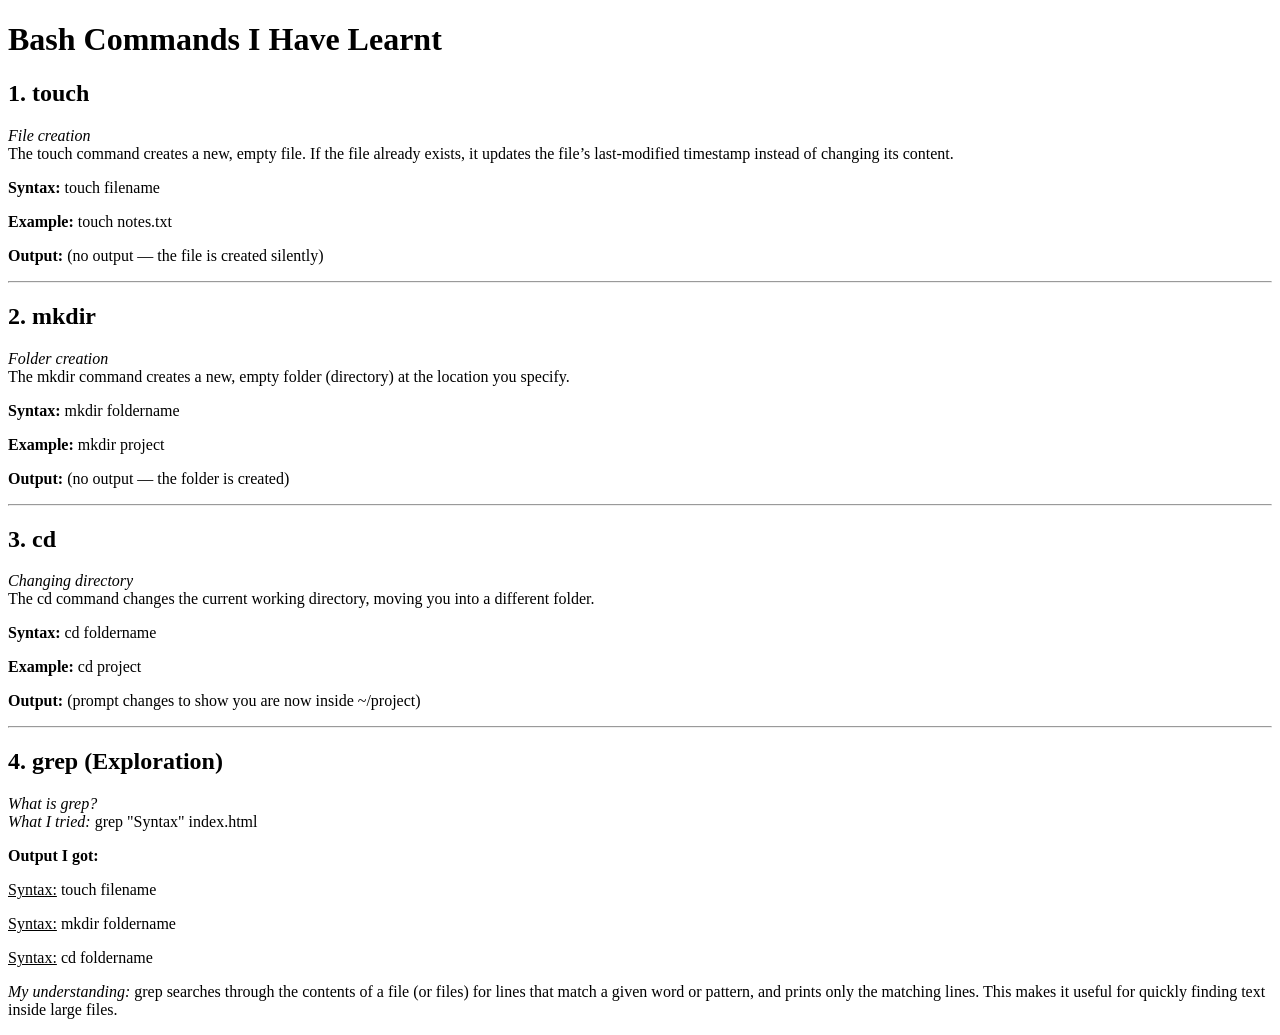
<file: assignment/index.html>
<!DOCTYPE html>
<html>
<head>
    <title>Bash Commands I Have Learnt</title>
</head>
<body>
    <h1>Bash Commands I Have Learnt</h1>

    <!-- touch -->
    <h2>1. touch</h2>
    <p><em>File creation</em><br>
    The touch command creates a new, empty file. 
    If the file already exists, it updates the file’s last-modified timestamp instead of changing its content.</p>
    <p><strong>Syntax:</strong> touch filename</p>
    <p><strong>Example:</strong> touch notes.txt</p>
    <p><strong>Output:</strong> (no output — the file is created silently)</p>

    <hr>

    <!-- mkdir -->
    <h2>2. mkdir</h2>
    <p><em>Folder creation</em><br>
    The mkdir command creates a new, empty folder (directory) at the location you specify.</p>
    <p><strong>Syntax:</strong> mkdir foldername</p>
    <p><strong>Example:</strong> mkdir project</p>
    <p><strong>Output:</strong> (no output — the folder is created)</p>

    <hr>

    <!-- cd -->
    <h2>3. cd</h2>
    <p><em>Changing directory</em><br>
    The cd command changes the current working directory, moving you into a different folder.</p>
    <p><strong>Syntax:</strong> cd foldername</p>
    <p><strong>Example:</strong> cd project</p>
    <p><strong>Output:</strong> (prompt changes to show you are now inside ~/project)</p>

    <hr>

    <!-- grep -->
    <h2>4. grep (Exploration)</h2>
    <p><em>What is grep?</em><br>
    <em>What I tried:</em> grep "Syntax" index.html</p>

    <p><strong>Output I got:</strong></p>
    <p><u>Syntax:</u> touch filename</p>
    <p><u>Syntax:</u> mkdir foldername</p>
    <p><u>Syntax:</u> cd foldername</p>

    <p><em>My understanding:</em> grep searches through the contents of a file (or files) for lines that match a given word or pattern, and prints only the matching lines. 
    This makes it useful for quickly finding text inside large files.</p>
</body>
</html>
</file>
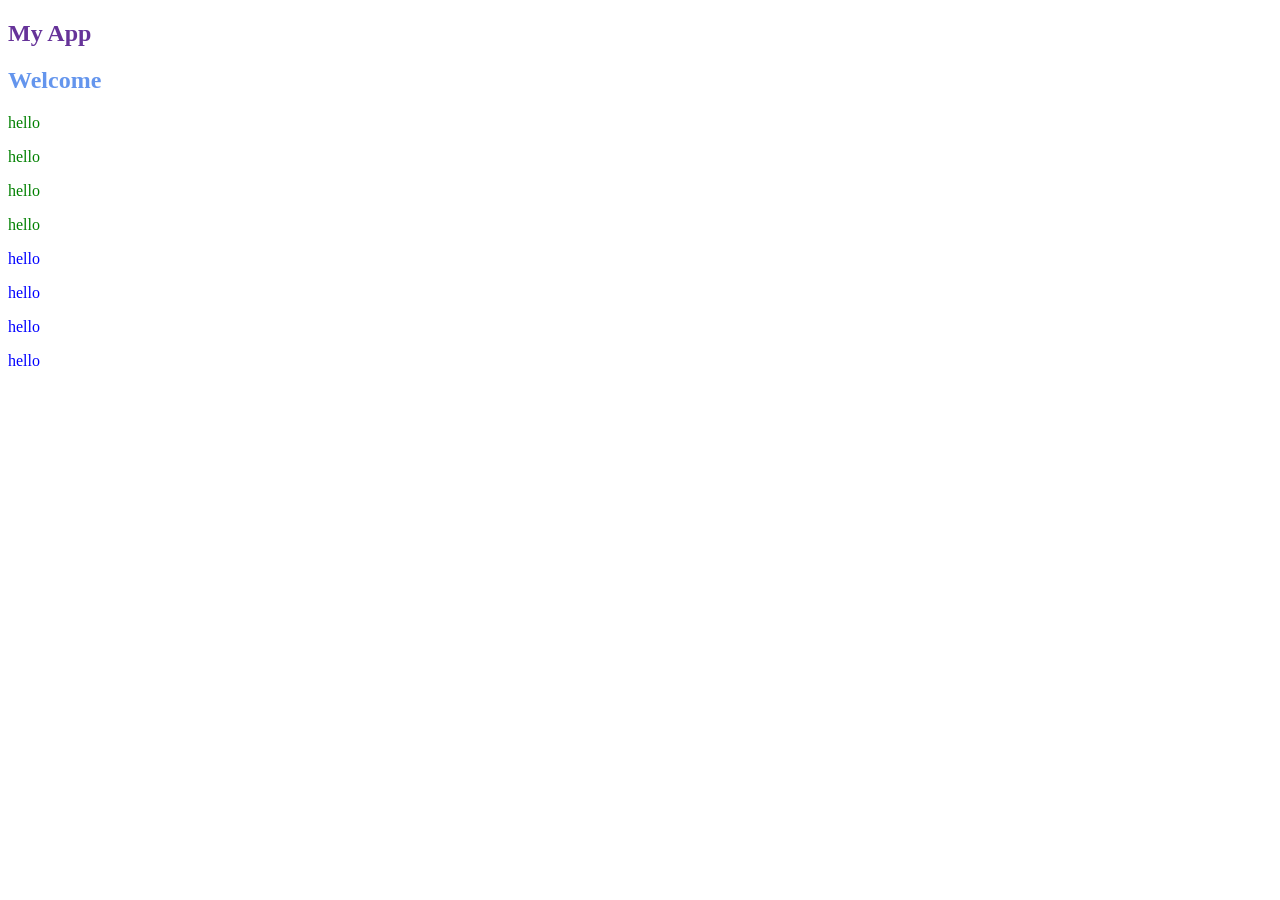
<file: CSS/CLASS 1/index.html>
<!DOCTYPE html>
<html lang="en">
<head>
    <meta charset="UTF-8">
    <meta name="viewport" content="width=device-width, initial-scale=1.0">
    <title>Document</title>
    <style>
        h2{
            color:rebeccapurple
        }
        p{
            color:green
        }
        .special-text{
            color:blue
        }
        
        #title{
            color:cornflowerblue
        }
    </style>
</head>
<body>
    <h2>My App</h2>
    <h2 id="title">Welcome</h2>
    <p> hello </p>
    <p> hello </p>
    <p> hello </p>
    <p> hello </p>
    <p class="special-text"> hello </p>
    <p class="special-text"> hello </p>
    <p class="special-text"> hello </p>
    <p class="special-text"> hello </p>
    </p>
</body>
</html>
</file>
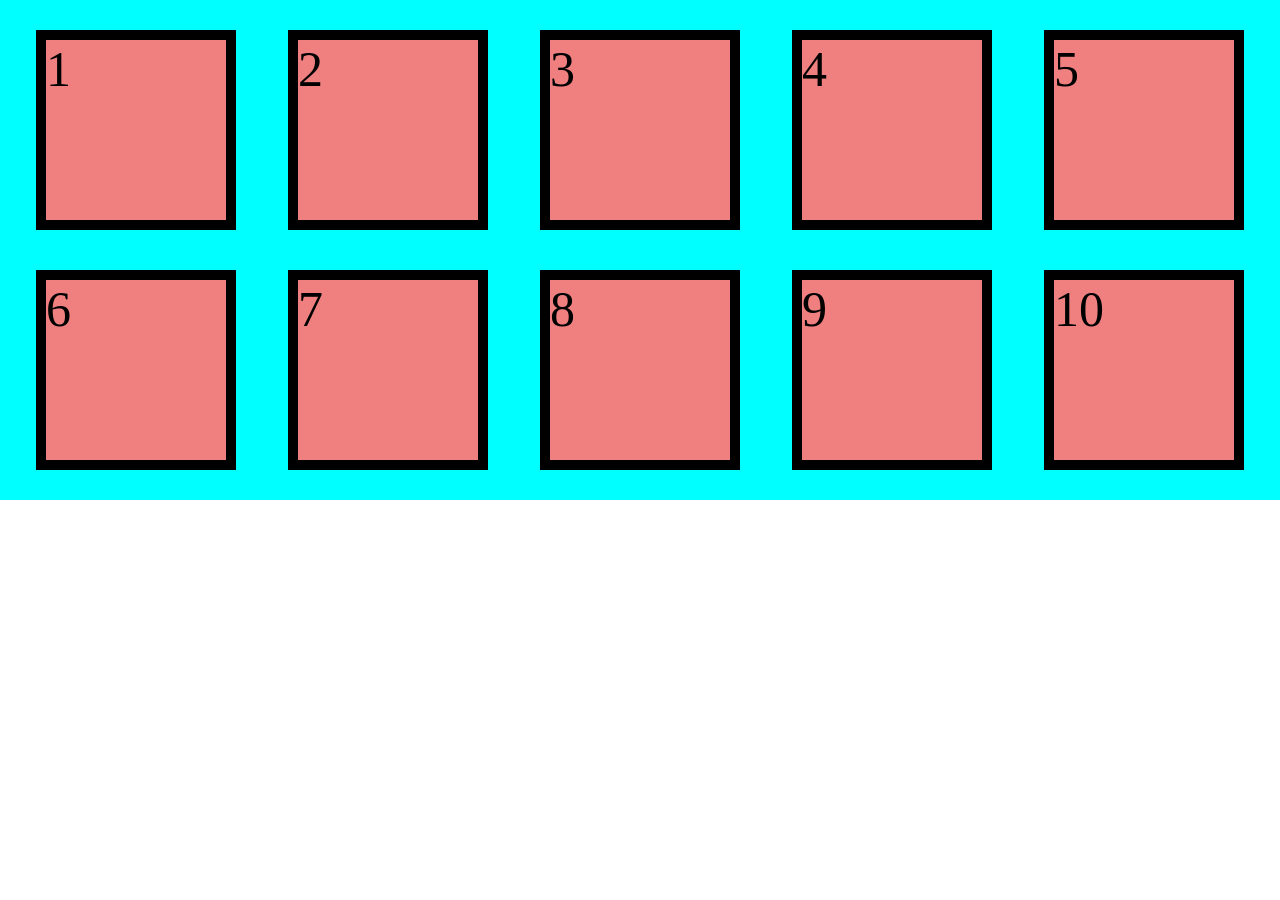
<file: CSS/Class(something)/index.html>
<!DOCTYPE html>
<html lang="en">
<head>
    <meta charset="UTF-8">
    <meta name="viewport" content="width=device-width, initial-scale=1.0">
    <title>Document</title>
    <link rel="stylesheet" href="style.css">
</head>
<body>
    <div class="parent">
        <div class="child">1</div>
        <div class="child">2</div>
        <div class="child">3</div>
        <div class="child">4</div>
        <div class="child">5</div>
        <div class="child">6</div>
        <div class="child">7</div>
        <div class="child">8</div>
        <div class="child">9</div>
        <div class="child">10</div>
    </div>
</body>
</html>
</file>
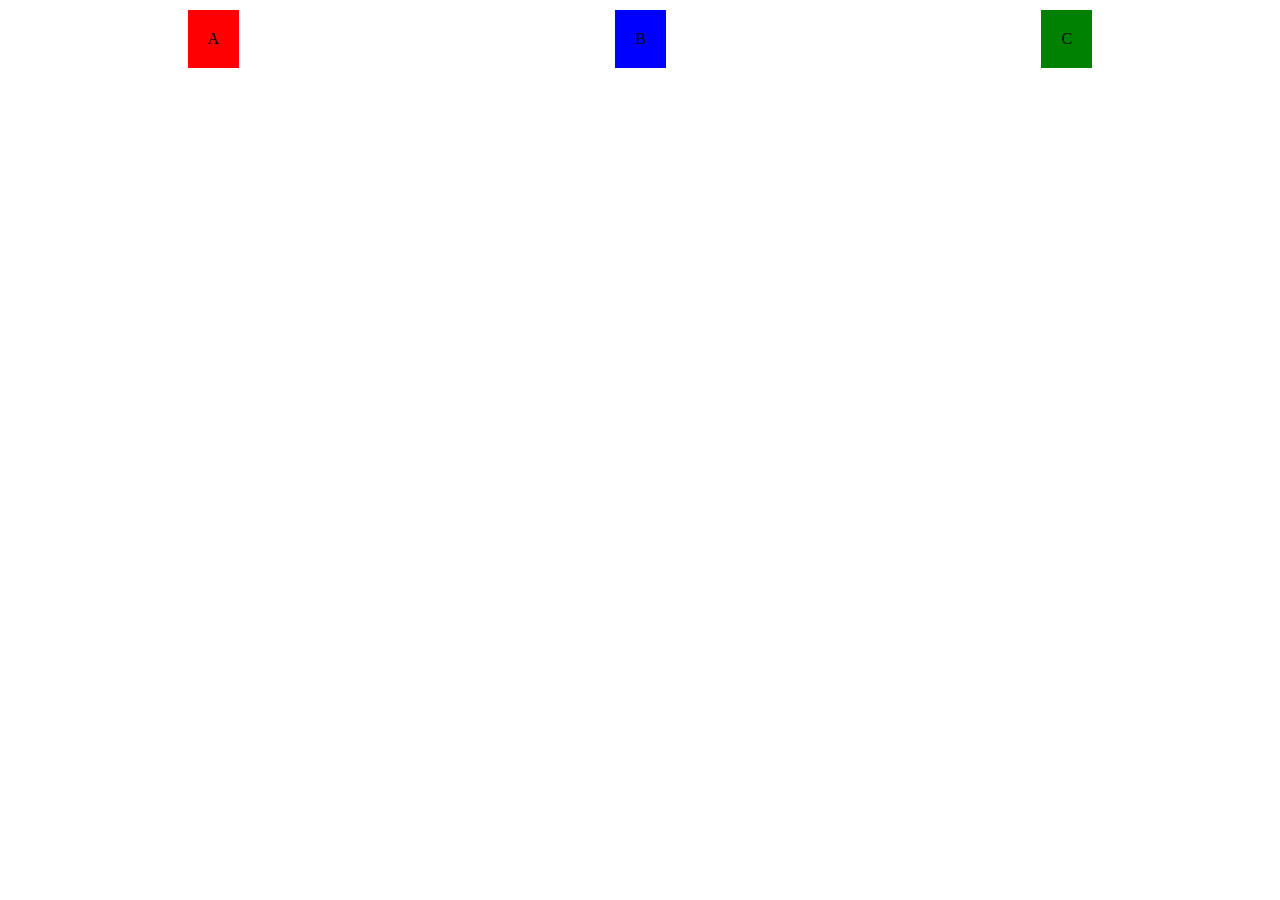
<file: flex-box/flex-box.html>
<!DOCTYPE html>
<html lang="en">
<head>
    <meta charset="UTF-8">
    <meta name="viewport" content="width=device-width, initial-scale=1.0">
    <title>Document</title>
    <link rel="stylesheet" href="./flex-box.css">
</head>
<body>
    <div class='container'>
        <div class='block-1'>A</div>
        <div class='block-2'>B</div>
        <div class='block-3'>C</div>
    </div>
</body>
</html>
</file>
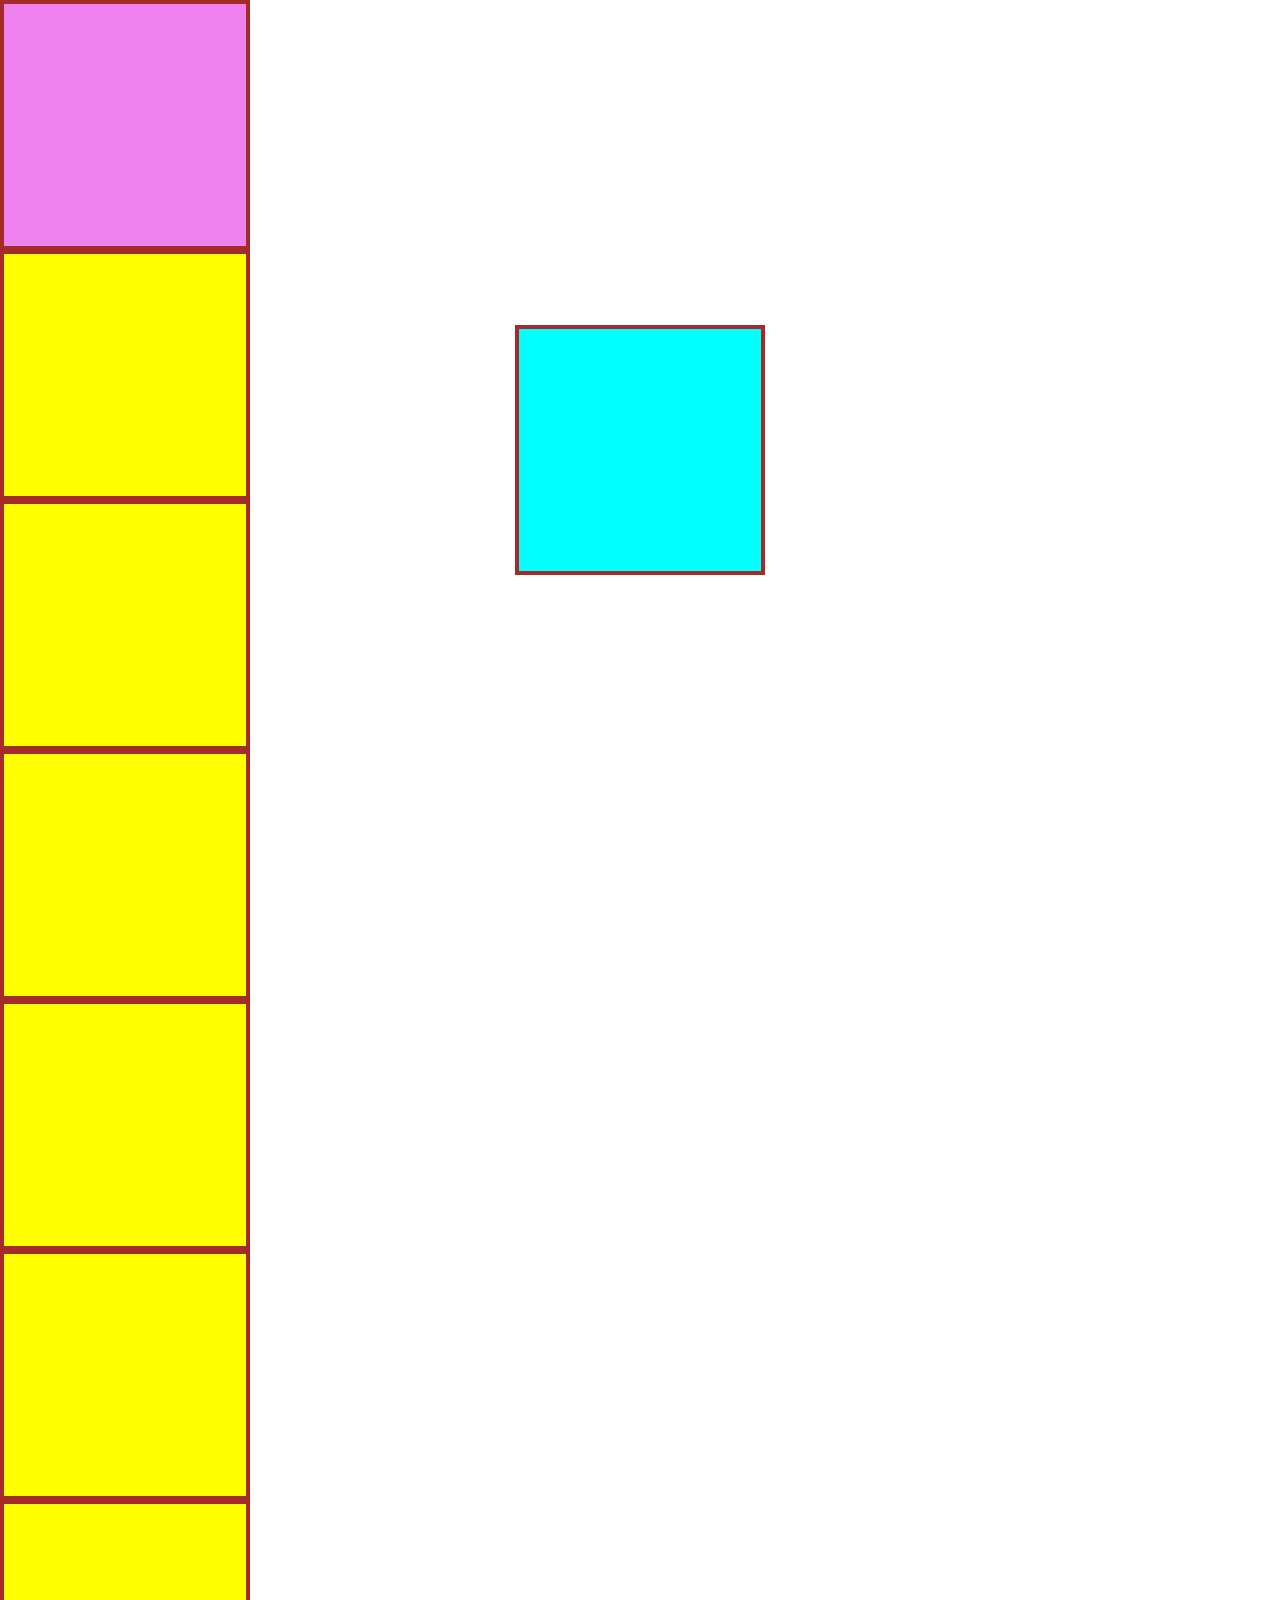
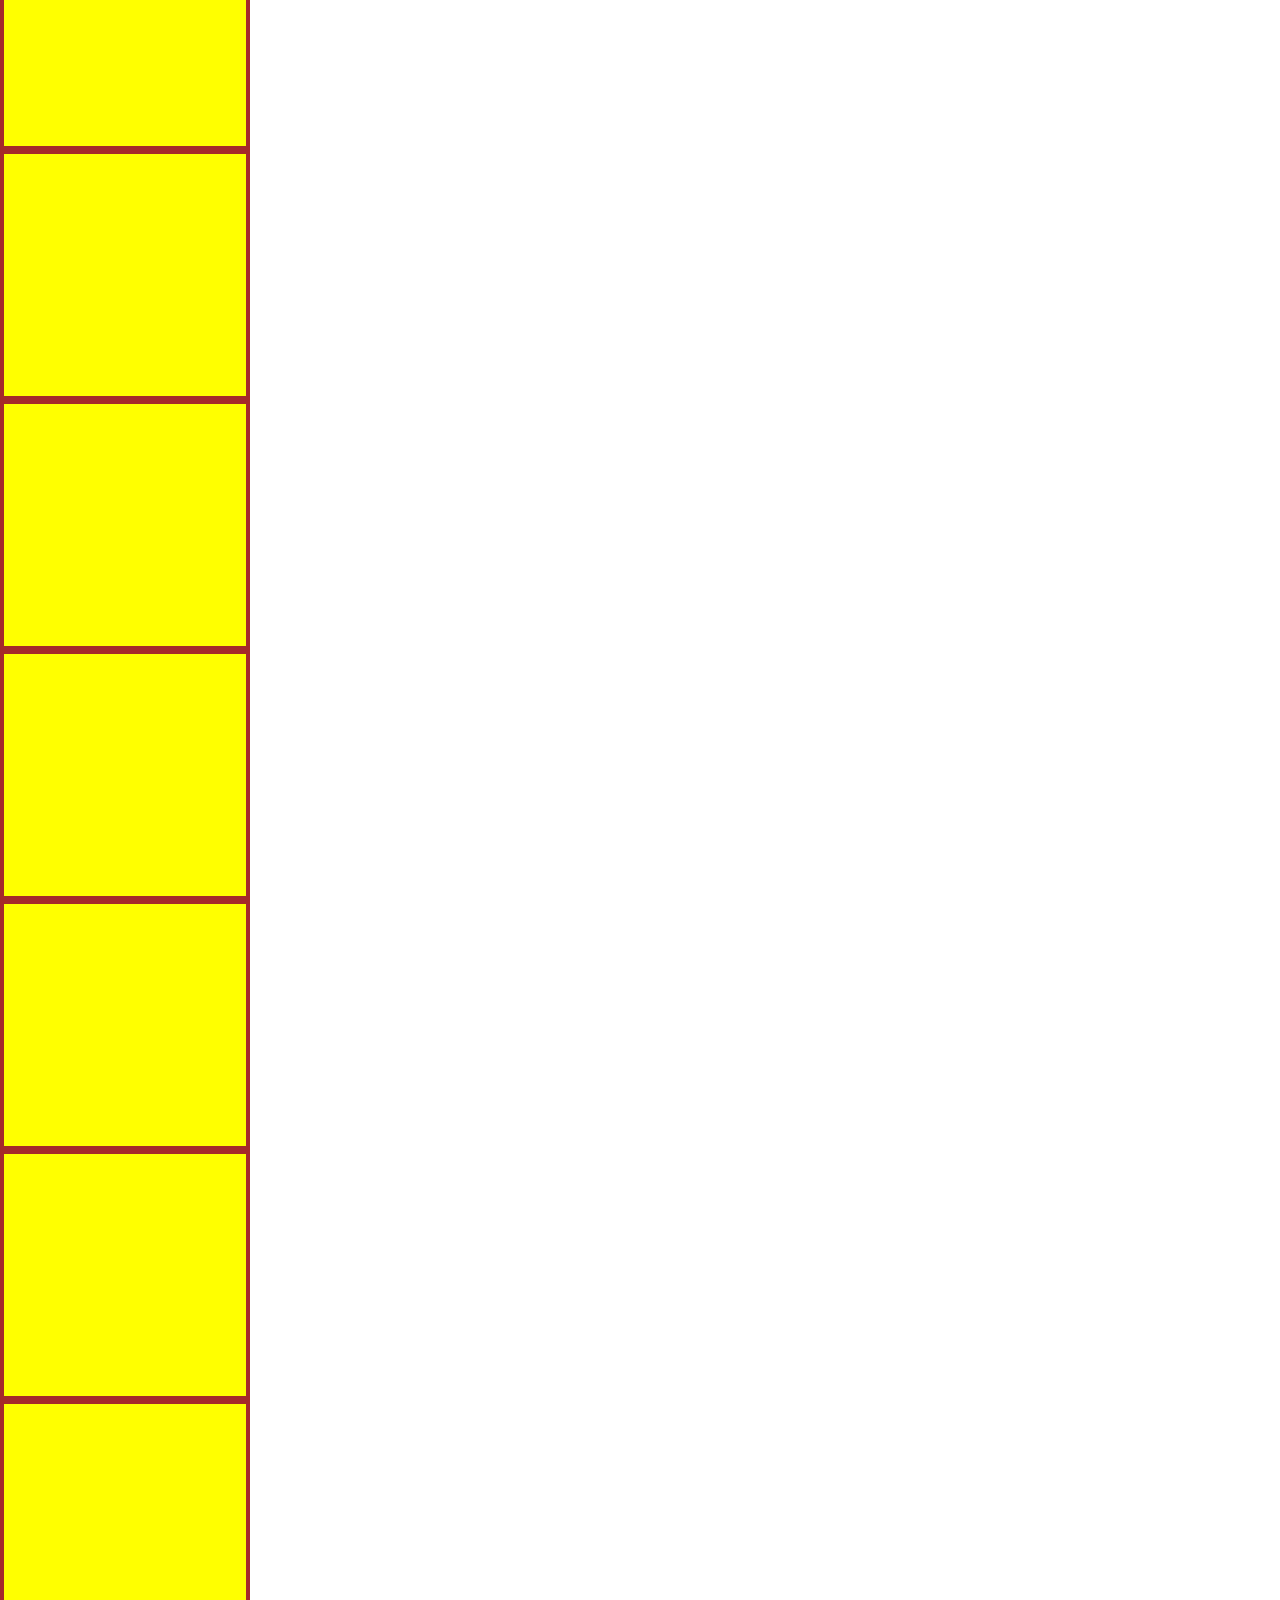
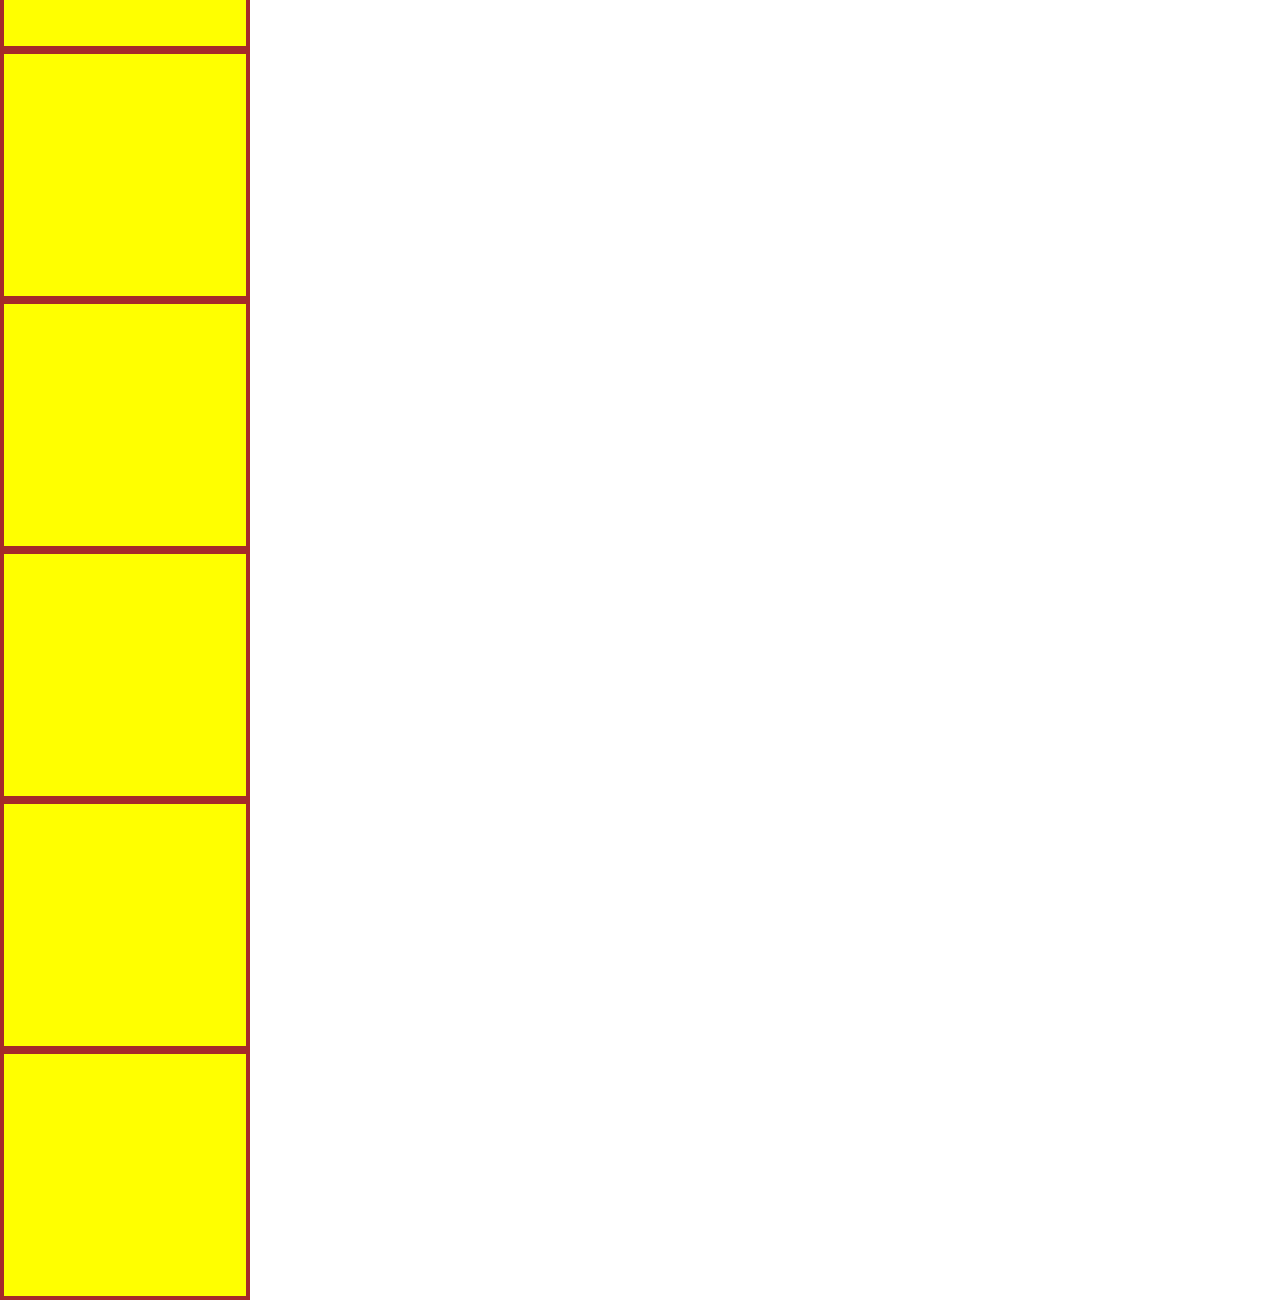
<file: positions/positions-absolute.html>
<!DOCTYPE html>
<html lang="en">
<head>
    <meta charset="UTF-8">
    <meta name="viewport" content="width=device-width, initial-scale=1.0">
    <title>Document</title>
    <link rel="stylesheet" href="positions-absolute.css">
</head>

<body id=" body">
    <div class="item-1"></div>
    <div class="item-2"></div>
    <div class="item-3"></div>
    <div class="item-3"></div>
    <div class="item-3"></div>
    <div class="item-3"></div>
    <div class="item-3"></div>
    <div class="item-3"></div>
    <div class="item-3"></div>
    <div class="item-3"></div>
    <div class="item-3"></div>
    <div class="item-3"></div>
    <div class="item-3"></div>
    <div class="item-3"></div>
    <div class="item-3"></div>
    <div class="item-3"></div>
    <div class="item-3"></div>
    <div class="item-3"></div>
    <div class="item-3"></div>

</body>
</html>
</file>
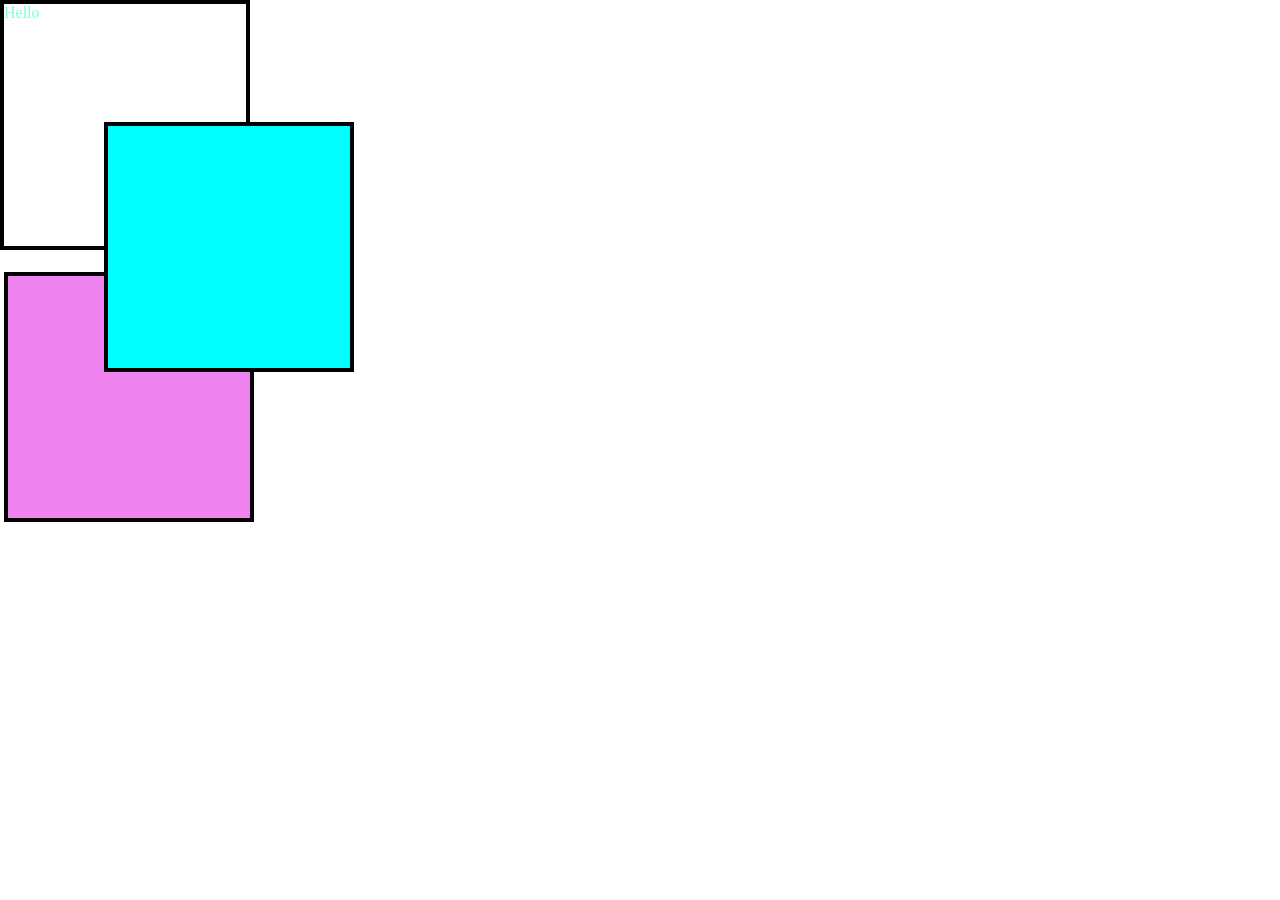
<file: positions/positions-relative.html>
<!DOCTYPE html>
<html lang="en">
<head>
    <meta charset="UTF-8">
    <meta name="viewport" content="width=device-width, initial-scale=1.0">
    <title>Document</title>
    <link rel="stylesheet" href="positions-relative.css">
</head>

<body>
    <div class="parent">Hello
        <div class="item-1"></div>
        <div class="item-2"></div>
    </div>
</body>
</html>
</file>
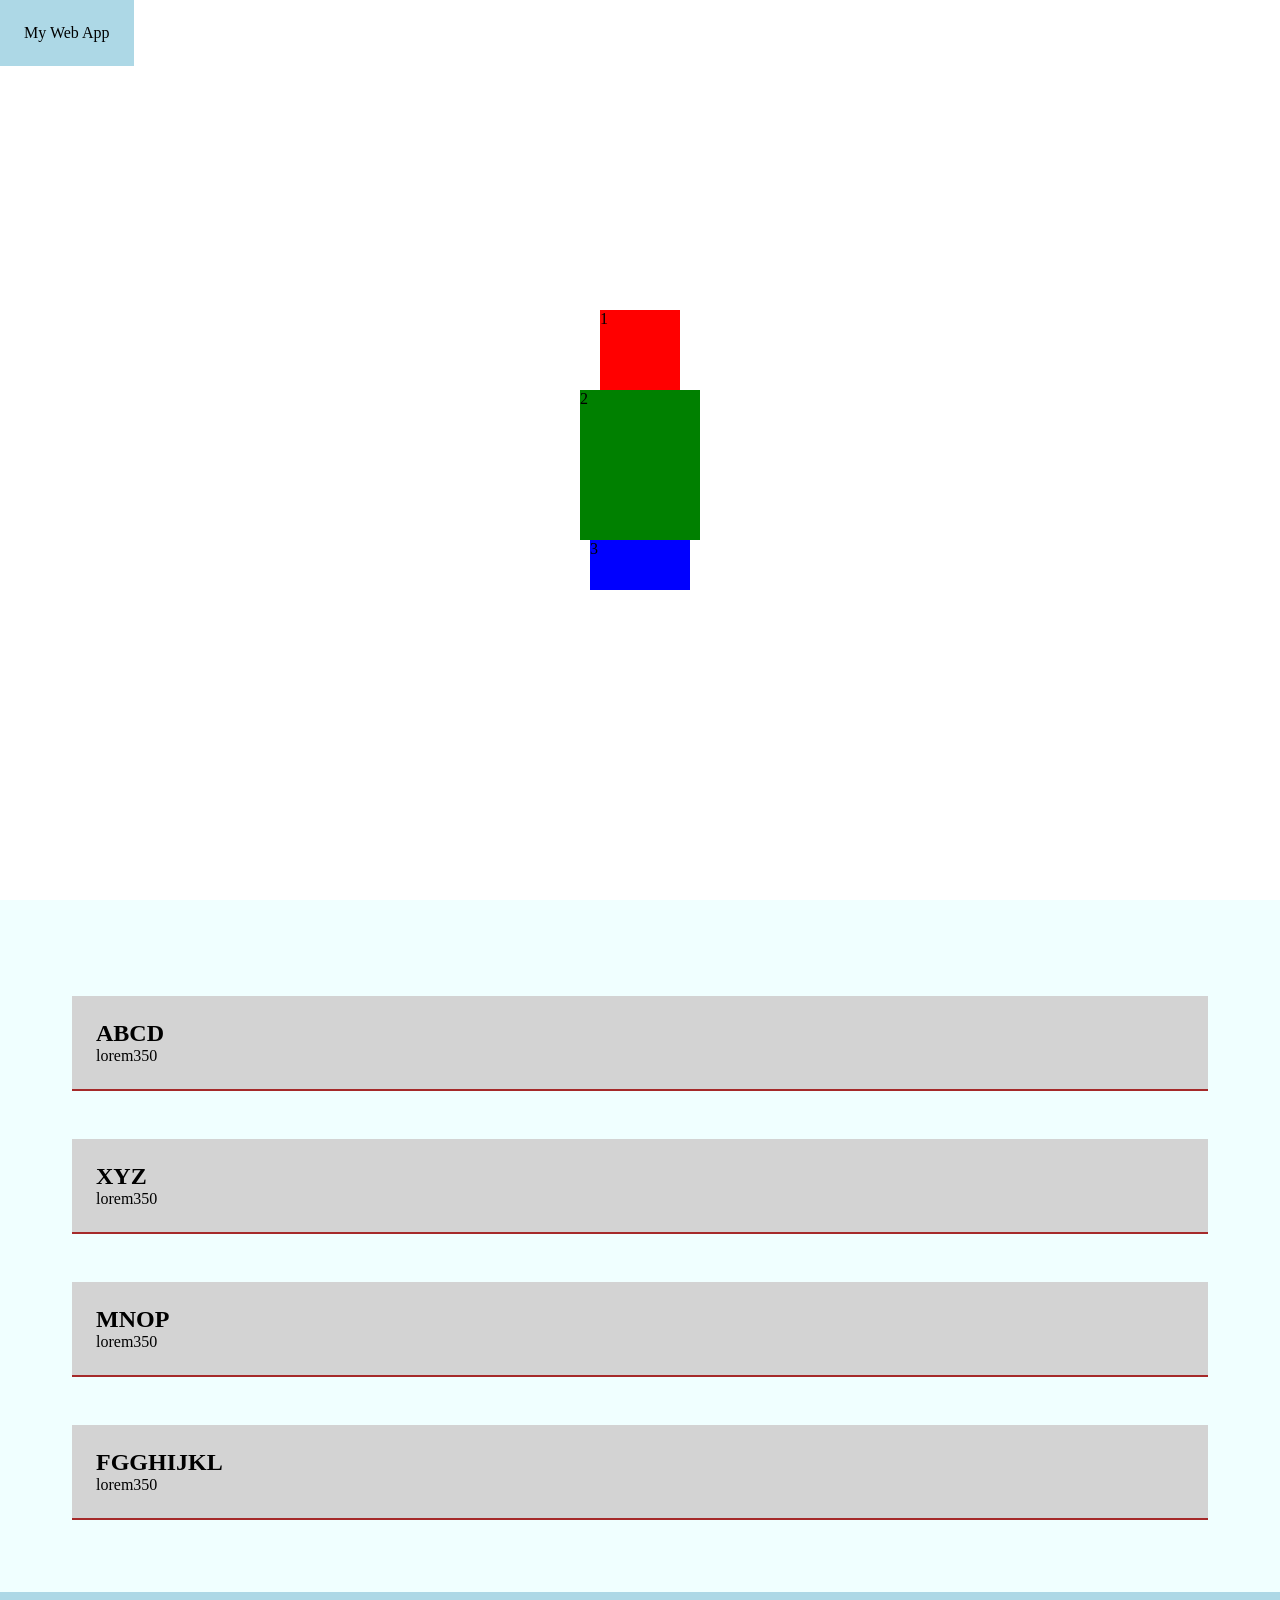
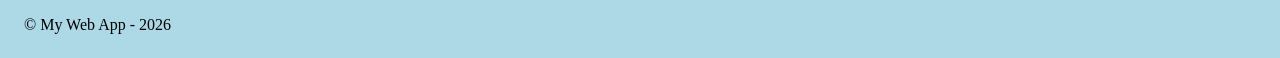
<file: practice/fixed-nav.html>
<!DOCTYPE html>
<html lang="en">
<head>
    <meta charset="UTF-8">
    <meta name="viewport" content="width=device-width, initial-scale=1.0">
    <title>Document</title>
    <link rel="stylesheet" href="fixed-nav.css">
</head>
<body>
    <div class="container">
        <div class="box box1">1</div>
        <div class="box box2">2</div>
        <div class="box box3">3</div>
    </div>
     <nav>My Web App</nav>
    <main>
        <article>
            <h2>ABCD</h2>
            <p>lorem350</p>
        </article>
        <article>
            <h2>XYZ</h2>
            <p>lorem350</p>
        </article>
        <article>
            <h2>MNOP</h2>
            <p>lorem350</p>
        </article>
        <article>
            <h2>FGGHIJKL</h2>
            <p>lorem350</p>
        </article>
    </main>
    <footer>
        &copy; My Web App - 2026
    </footer>
</body>
</html>
</file>
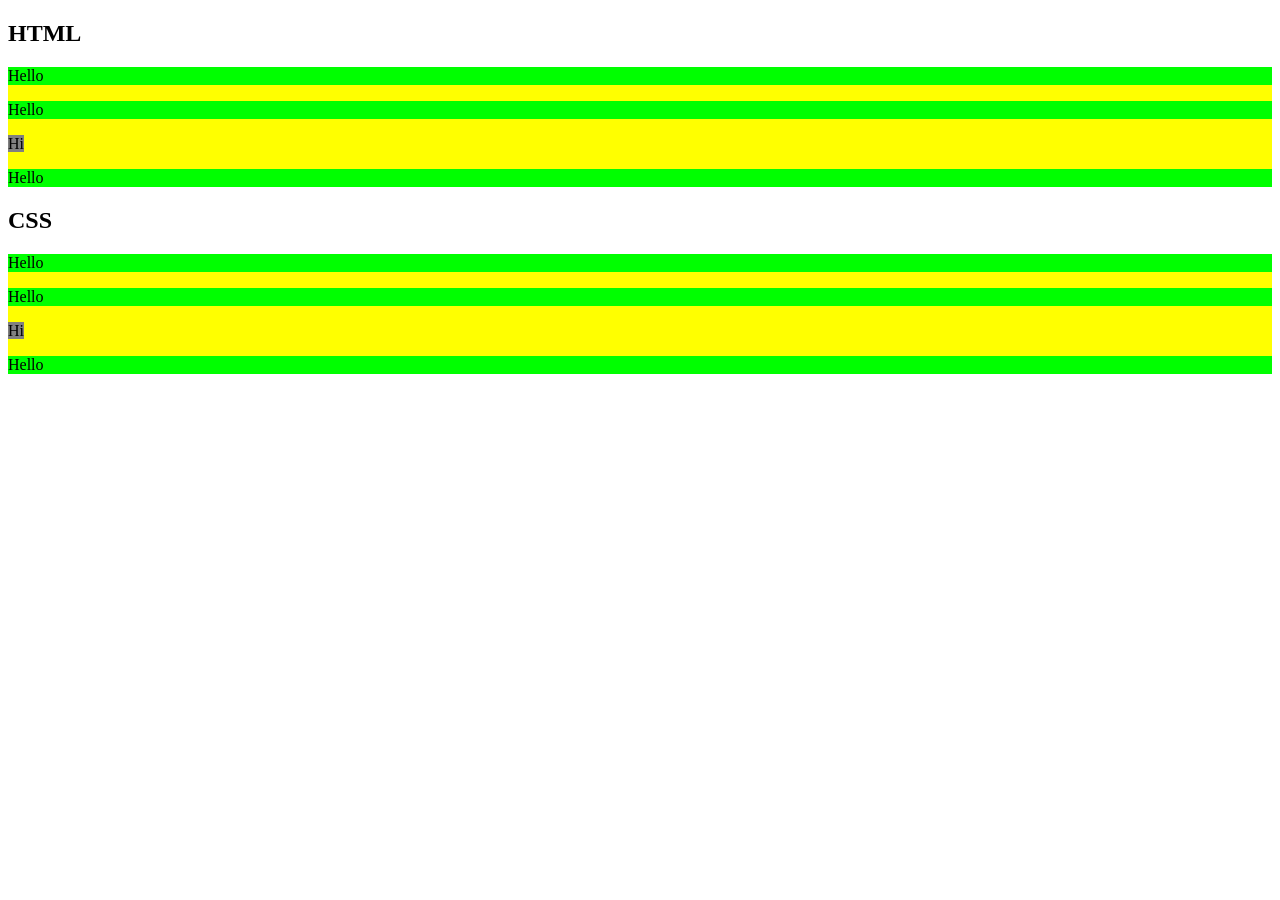
<file: CSS/CLASS 1/block-inline.html>
<!DOCTYPE html>
<html lang="en">
<head>
    <meta charset="UTF-8">
    <meta name="viewport" content="width=device-width, initial-scale=1.0">
    <title>Document</title>
    <link rel="stylesheet" href="./block-inline.css">
</head>
<body>
    <h2>HTML</h2>
    <div>
        <p>Hello</p>
        <p>Hello</p>
        <span>Hi</span>
        <p>Hello</p>
    </div>

    <h2>CSS</h2>
    <div>
        <p>Hello</p>
        <p>Hello</p>
        <span>Hi</span>
        <p>Hello</p>
    </div>
</body>
</html>
</file>
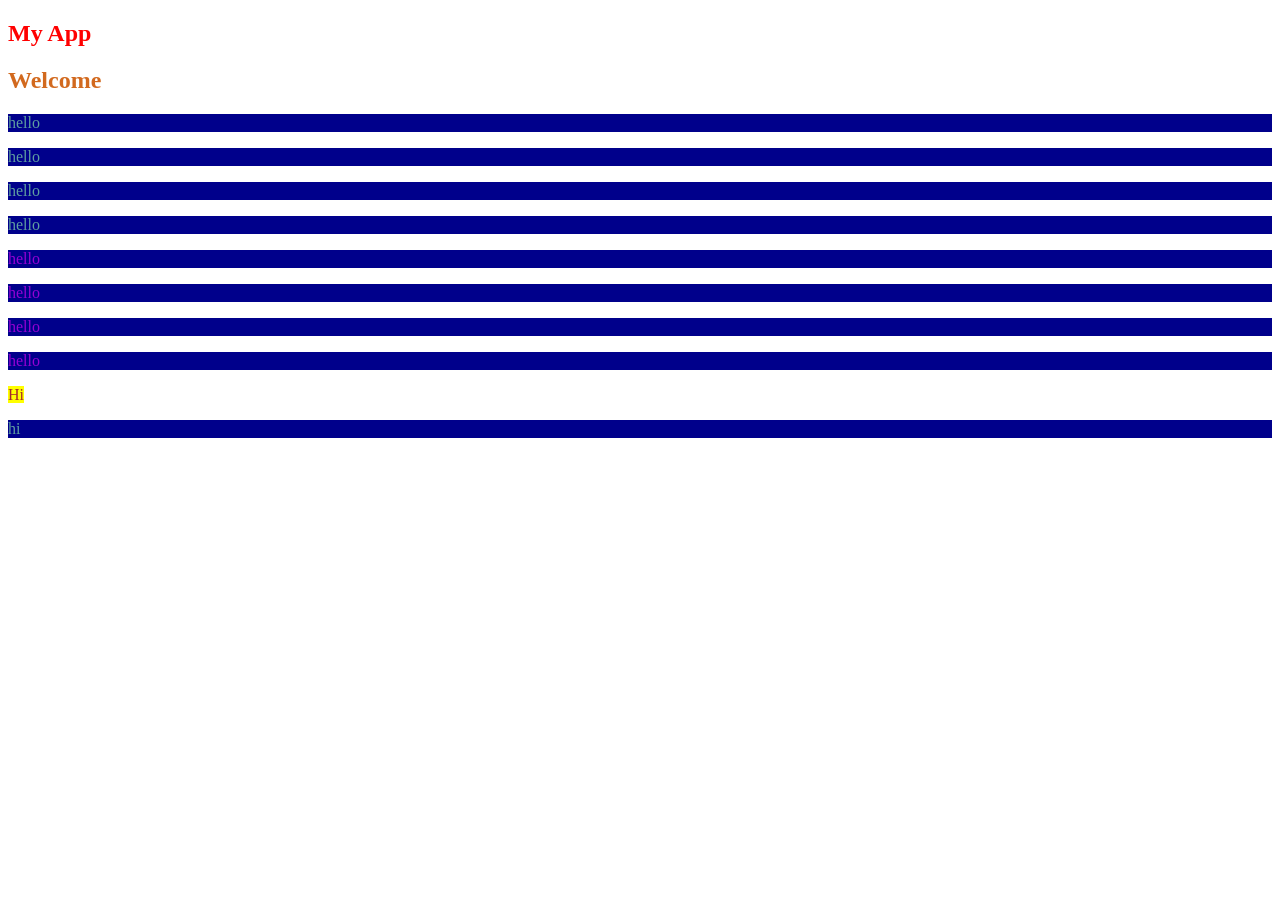
<file: CSS/CLASS 1/external-css.html>
<!DOCTYPE html>
<html lang="en">
<head>
    <meta charset="UTF-8">
    <meta name="viewport" content="width=device-width, initial-scale=1.0">
    <title>Document</title>
    <link rel="stylesheet" href="./style.css">
</head>
<body>
     <h2>My App</h2>
    <h2 id="title">Welcome</h2>
    <p> hello </p>
    <p> hello </p>
    <p> hello </p>
    <p> hello </p>
    <p class="special-text"> hello </p>
    <p class="special-text"> hello </p>
    <p class="special-text"> hello </p>
    <p class="special-text"> hello </p>
    </p>
    <span>Hi</span>
    <p>hi</p>
</body>
</html>
</file>
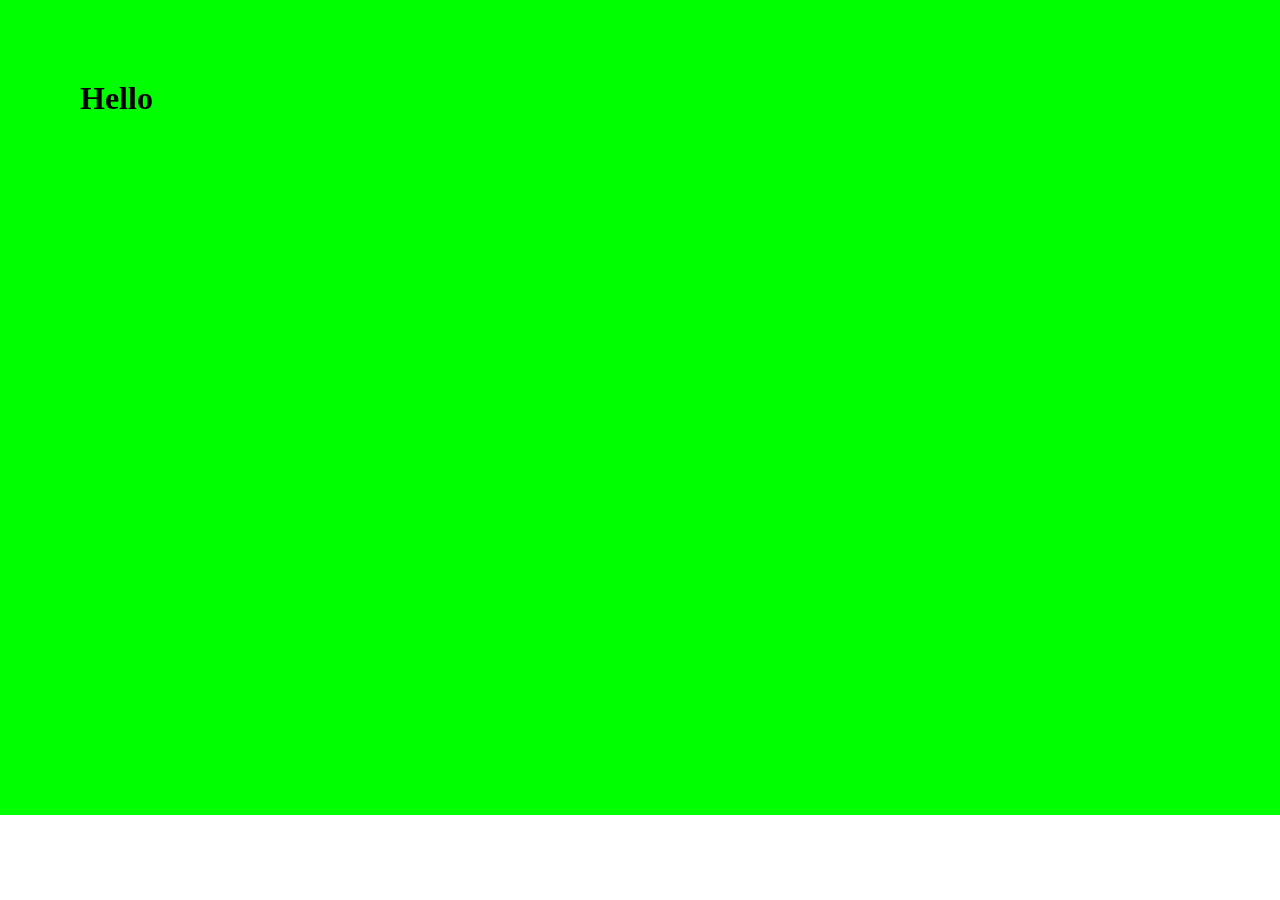
<file: CSS/class 4/abc.html>
<!DOCTYPE html>
<html lang="en">
<head>
    <meta charset="UTF-8">
    <meta name="viewport" content="width=device-width, initial-scale=1.0">
    <title>Document</title>
    <link rel="stylesheet" href="./abc.css">
</head>
<body>
    <div>
        <h1>Hello</h1>
    </div>
</body>
</html>
</file>
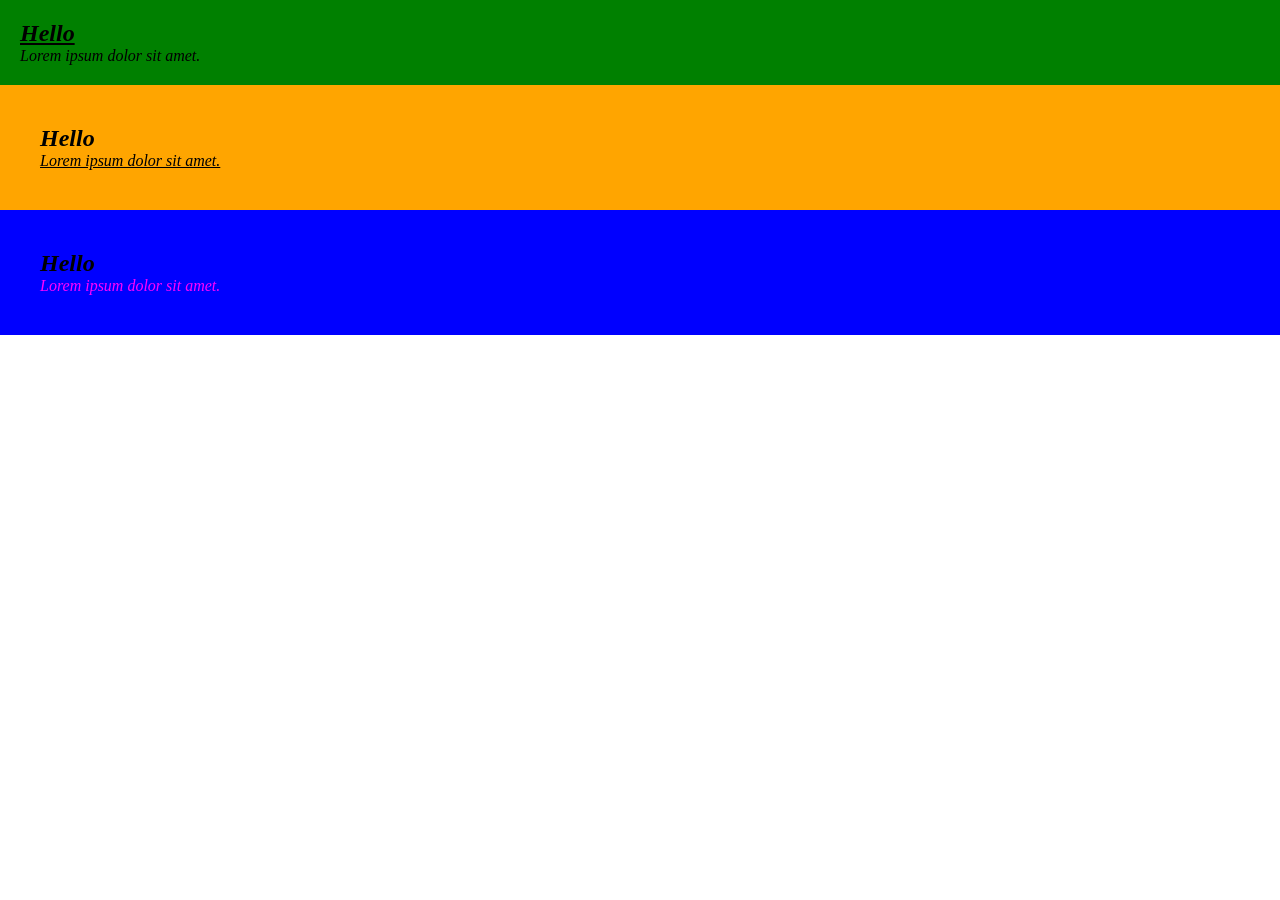
<file: CSS/class 4/selectors.html>
<!DOCTYPE html>
<html lang="en">
<head>
    <meta charset="UTF-8">
    <meta name="viewport" content="width=device-width, initial-scale=1.0">
    <title>Document</title>
    <link rel="stylesheet" href="./selectors.css">
</head>
<body>
    <div class="card bg-green">
        <h2 class="text-underline">Hello</h2>
        <p>Lorem ipsum dolor sit amet.</p>
    </div>
    <div class="card big">
        <h2>Hello</h2>
        <p class="text-underline">Lorem ipsum dolor sit amet.</p></div>
    <div class="big bg-green">
        <h2>Hello</h2>
        <p id="ok">Lorem ipsum dolor sit amet.</p>
    </div>
</body>
</html>
</file>
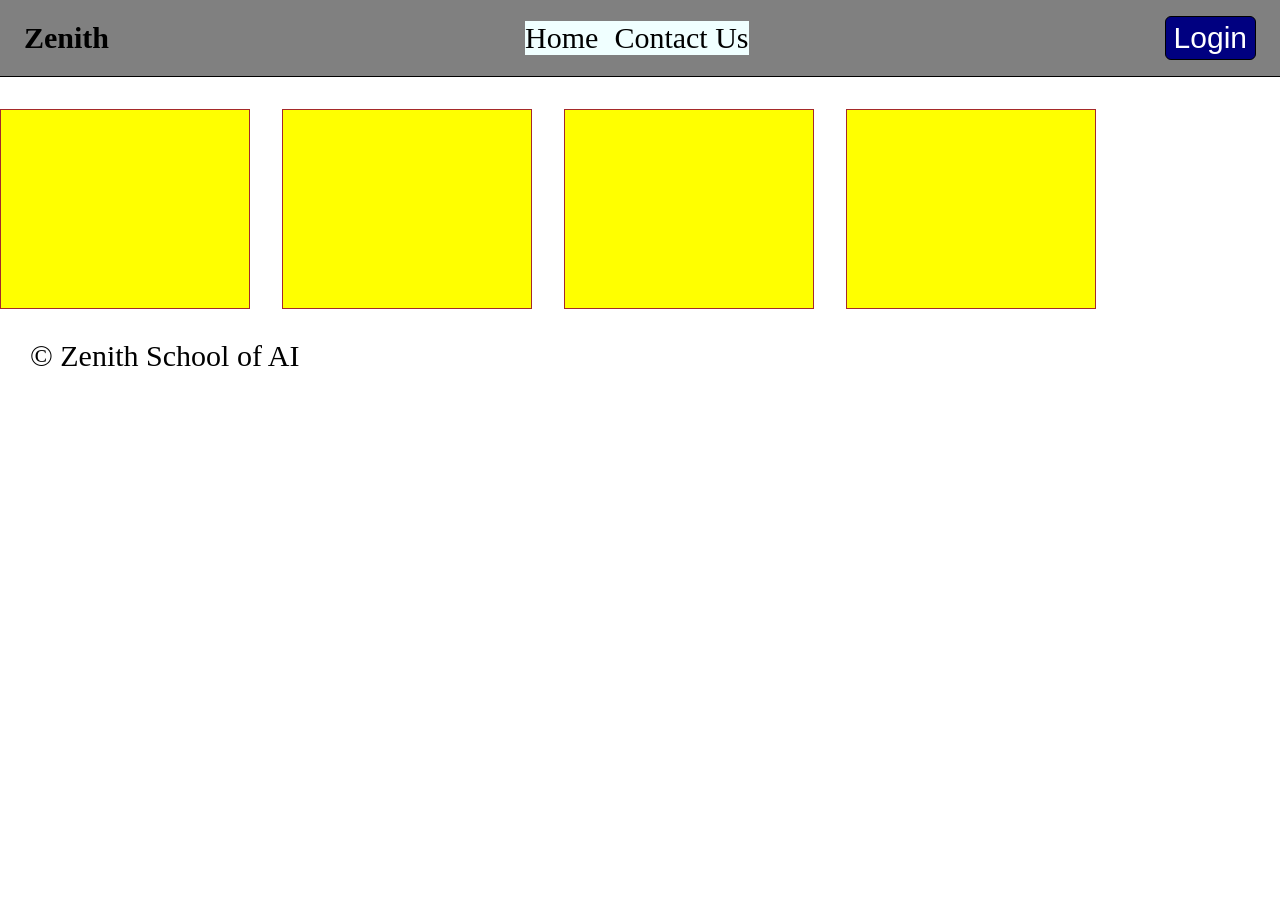
<file: CSS/Pseudo Classes/pseudo.html>
<!DOCTYPE html>
<html lang="en">
<head>
    <meta charset="UTF-8">
    <meta name="viewport" content="width=device-width, initial-scale=1.0">
    <title>Document</title>
    <link rel="stylesheet" href="./pseudo.css">
</head>
<body>
    <header>
        <h2>Zenith</h2>
        <nav>
            <a>Home</a>
            <a>Contact Us</a>
        </nav>
        <button>Login</button>
    </header>
    <main>
        <div></div>
        <div></div>
        <div></div>
        <div></div>
    </main>
    <footer>
        <p>&copy; Zenith School of AI</p>
    </footer>
</body>
</html>
</file>
<file: CSS/Class(something)/style.css>
*{
    padding: 0;
    margin: 0;
    box-sizing: border-box;
}
.parent{
    padding: 20px;
    background-color: aqua;
    display: flex;
    flex-wrap: wrap;
    gap:20px;
    flex-direction: row;
    justify-content: space-around;
}
.child{
    font-size: 50px;
    height: 200px;
    width: 200px;
    background-color: lightcoral;
    margin: 10px;
    border:solid 10px;
}
</file>
<file: flex-box/flex-box.css>
*{
    padding: 0;
    margin: 0;
    box-sizing: border-box;
}
.container{
    display: flex;
    justify-content: space-around;
}
.block-1{
    background-color: red;
    padding: 20px;
    margin: 10px;
}
.block-2{
    background-color: blue;
    padding: 20px;
    margin: 10px;
}
.block-3{
    background-color: green;
    padding: 20px;
    margin: 10px;
}
</file>
<file: positions/positions-absolute.css>
*{
    padding: 0;
    margin: 0;
    box-sizing: border-box;
}
div{
    width: 250px;
    height: 250px;
    border: 4px solid brown;
}
.item-1{
    background-color: aqua;

    position:fixed;
    left:100px;
    top:100px;
    z-index: 1;
    left: 50%;
    top: 50%;
    transform: translate(-50%, -50%);
}
.item-2{
    background-color: violet;

}
.item-3{
    background-color: yellow;
}
#body{
    position: absolute;
    width: 100%;
    height: 100vh;
    padding: 48px;
}
</file>
<file: positions/positions-relative.css>
*{
    padding: 0;
    margin: 0;
    box-sizing: border-box;
}
div{
    width: 250px;
    height: 250px;
    border: 4px solid black;
}
.item-1{
    background-color: aqua;

    position:relative;
    left:100px;
    top:100px;
    z-index: 1;
}
.item-2{
    background-color: violet;

}
.parent{
    position: relative;
    color:aquamarine
}
</file>
<file: practice/fixed-nav.css>
* {
padding: 0;
margin: 0;
box-sizing: border-box;
}
main {
padding: 24px;
background-color: azure;
padding-top: 48px
}
nav {
padding: 24px;
background-color: lightblue;
position: fixed; top: 0; left: 0;
}
article {
padding: 24px;
background: lightgrey;
border-bottom: 2px solid brown;
margin: 48px;
}
footer {
background-color: lightblue;
padding: 24px;
}
.container {
flex-direction: column;
justify-content: center;
align-items: center;
display: flex;
height: 100vh;
align-items: center;
}
.box1 {
width: 80px;
height: 80px;
background: red;
}
.box2 {
width: 120px;
height: 150px;
background: green;
}
.box3 {
width: 100px;
height: 50px;
background: blue;
}
</file>
<file: CSS/CLASS 1/block-inline.css>
div{
    background-color: yellow;
}
p{
    background-color: lime;
}
span{
    background-color: gray;
}
</file>
<file: CSS/CLASS 1/style.css>
h2{
    color:red;
}
#title{
    color:chocolate;
}
p{
    color:cadetblue;
    background-color: darkblue;
}
.special-text{
    color:darkviolet;
}
span{
    color:brown;
    background-color: yellow;
}
</file>
<file: CSS/class 4/abc.css>
*{
    margin: 0px;
    padding: 0px;
    box-sizing: border-box;
}
div {
    width: 1432px;
    height: 815px;
    padding:80px;
    background-color: lime;
}
</file>
<file: CSS/class 4/selectors.css>
*{
margin: 0px;
padding: 0px;
box-sizing: border-box;
font-style: italic;
}
.card {
padding: 20px;
background-color: orange;
}
.big{
padding: 40px;
}
.bg-green{
background-color: green;
}
.big.bg-green {
    background-color: blue;
}
.text-underline {
    text-decoration: underline;
}
#ok {
    color: magenta;
}
</file>
<file: CSS/Pseudo Classes/pseudo.css>
* {
    padding: 0;
    margin: 0;
    box-sizing: border-box;
    font-size: 30px;
}
header {
    display: flex;
    justify-content: space-between;
    padding: 16px 24px;
    background-color: gray;
    border-bottom: 1px solid black;
    gap: 24px;
    align-items: baseline;
}
nav {
    display: none;
    gap: 16px;
    background-color: azure;
}
button {
    font-style: normal;
    color: white;
    padding: 4px 8px;
    border-radius: 6px;
    background-color: navy;
    border: 1px solid black;
    
    transition-property:scale;
    transition-duration: 0.3s;
}
button:hover {
    cursor: pointer;
    background-color: blue;
    color: yellow;
    opacity: 0.5;
    scale: 1.1;
}
button:active {
    background-color: red;
    color: white;
    scale: 0.9;
    transition-duration: 0;
}
main {
    display: flex;
    flex-direction: column;
    gap: 32px;
    align-items: center;
    padding-top: 32px;
}
div{
    height: 200px;
    width: 250px;
    background-color: yellow;
    border: 1px solid brown;
}
@media(width > 767px){
    nav{ display: flex; 
    }
    header {background-color: gray;
    }
    main {flex-direction: row;
    }
}
footer {
    display: flex;
    padding: 30px;
}
</file>
